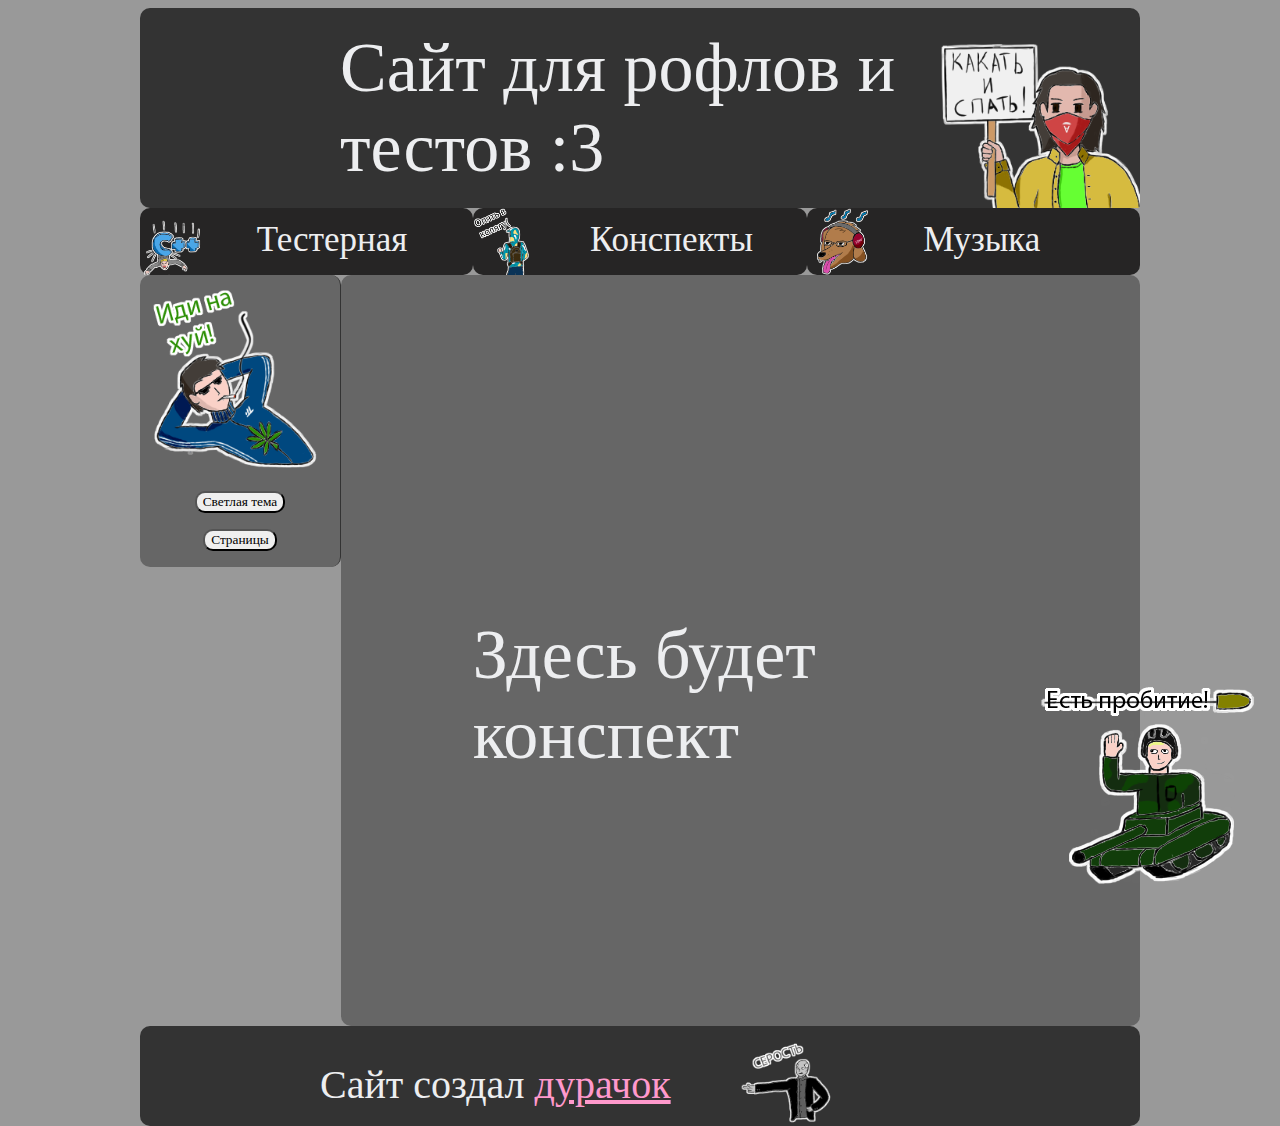
<file: learn.html>
<html>
    <head>
        <title>Roflan Tests</title>
        <meta charset="utf-8">
        <link rel="stylesheet" type="text/css" href="style.css">
        <script src="https://code.jquery.com/jquery-3.4.1.min.js"></script>
        <script src="newjavascript.min.js"></script>
        <script src="learnPages/learnjavascript.min.js"></script>
    </head>
    <body>
        <div id="container">
            <div id="header">
                <div id="title">
                    Сайт для рофлов и тестов :3 
                </div>  
                <img id="pngR" src="pictures/Рикардо.png">
            </div>
            <div id="navigator">
                <div id="home_rt">
                    <img class="png_nav" src="pictures/-Лёха.png">
                    <div class="tx_but">
                        Тестерная
                    </div>
                </div>
                <div id="learn_rt">
                    <img class="png_nav" src="pictures/ЖеКЭЧ.png">
                    <div class="tx_but">
                        Конспекты
                    </div>
                </div>
                <div id="music_rt">
                    <img class="png_nav" src="pictures/Пёс.png">
                    <div class="tx_but">
                        Музыка
                    </div>
                </div>
            </div>
            <div>
            <div id="menu">
                <img id="pngS" src="pictures/Иди нах.png">
                <p align="center">
                    <button id="button">Тёмная тема</button> <br>
                </p>
                <p align="center">
                    <button id="button2"> Страницы </button> <br> 
                </p>
                <p align="center" id="bar">
                    <button id="page1">Теги html</button> <br>
                    <button id="page2">Что-то по JS</button> <br>
                    <button id="page3">Функции Ajax</button> <br>
                </p>         
            </div>
            <div id="content">
                <div id="cont_title">
                    Здесь будет конспект
                </div>
            </div>
            <div id="footer">
                <div id="copyright" >
                    <div>
                        Сайт создал <a href="https://github.com/Lyetus">дурачок</a>
                    </div>
                </div>
                <img id="pngT" src="pictures/Жмых.png">
            </div>
            </div>
        </div>
            <img id="pngA" title="Фраза дня" src="pictures/Пробитие.png">
    </body>
</html>
</file>
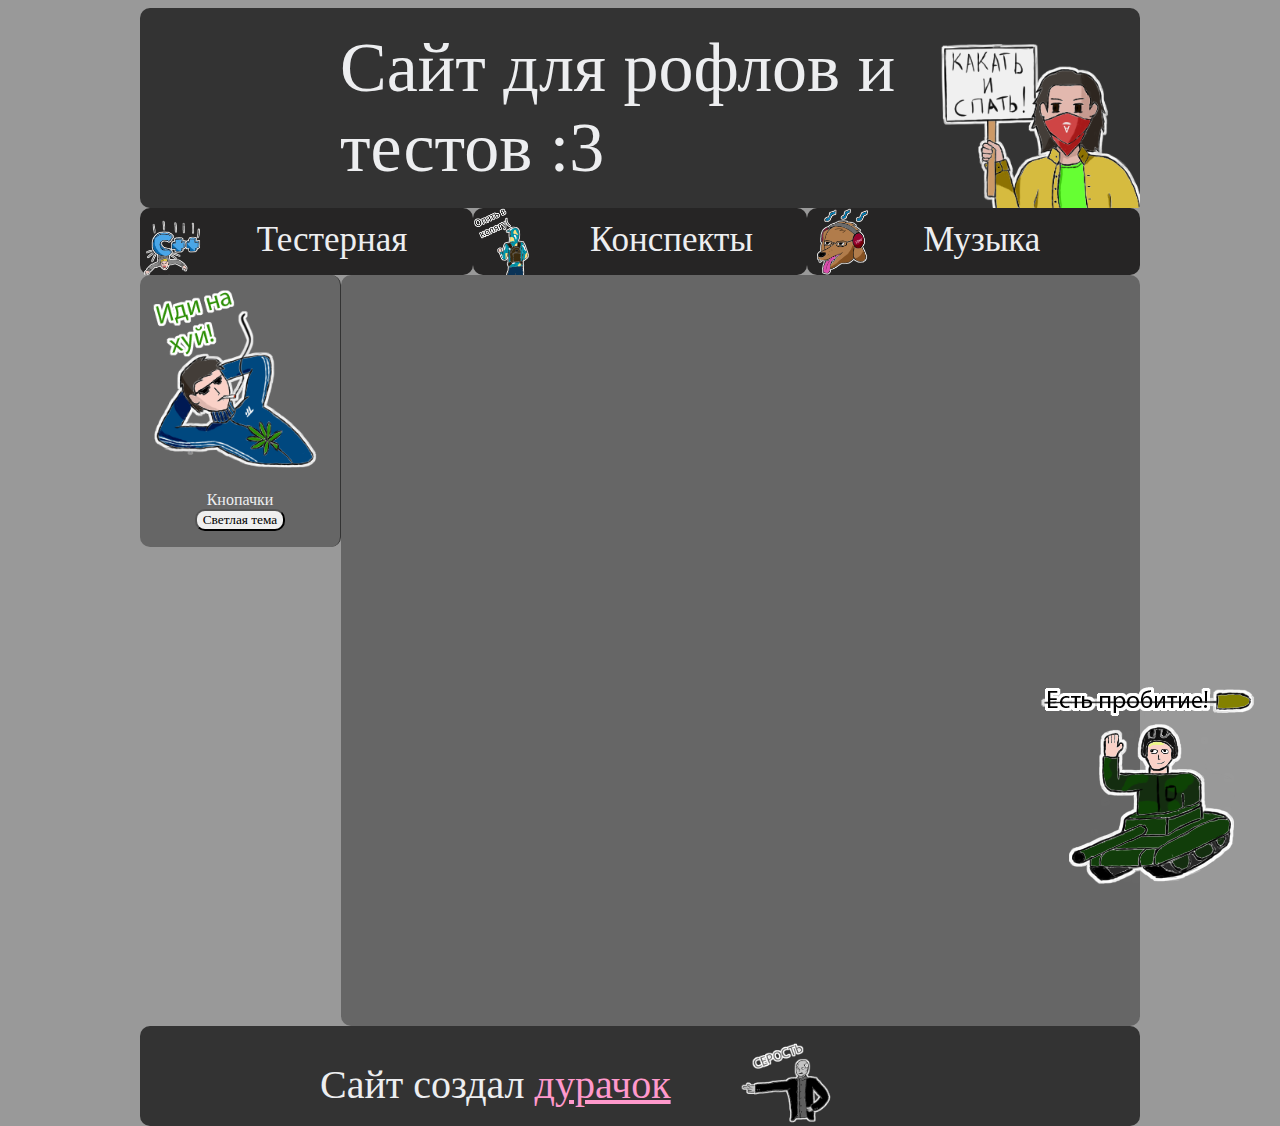
<file: music.html>
<html>
    <head>
        <title>Roflan Tests</title>
        <meta charset="utf-8">
        <link rel="stylesheet" type="text/css" href="style.css">
        <script src="https://code.jquery.com/jquery-3.4.1.min.js"></script>
        <script src="newjavascript.min.js"></script>
    </head>
    <body>
        <div id="container">
            <div id="header">
                <div id="title">
                    Сайт для рофлов и тестов :3 
                </div>  
                <img id="pngR" src="pictures/Рикардо.png">
            </div>
            <div id="navigator">
                <div id="home_rt">
                    <img class="png_nav" src="pictures/-Лёха.png">
                    <div class="tx_but">
                        Тестерная
                    </div>
                </div>
                <div id="learn_rt">
                    <img class="png_nav" src="pictures/ЖеКЭЧ.png">
                    <div class="tx_but">
                        Конспекты
                    </div>
                </div>
                <div id="music_rt">
                    <img class="png_nav" src="pictures/Пёс.png">
                    <div class="tx_but">
                        Музыка
                    </div>
                </div>
            </div>
            <div id="menu">
                <img id="pngS" src="pictures/Иди нах.png">
                <p align="center">
                    Кнопачки <br>
                    <button id="button">Тёмная тема</button> <br>
                </p>
            </div>
            <div id="content">
            </div>
            <div id="footer">
                <div id="copyright" >
                    <div>
                        Сайт создал <a href="https://github.com/Lyetus">дурачок</a>
                    </div>
                </div>
                <img id="pngT" src="pictures/Жмых.png">
            </div>
        </div>
        <img id="pngA" title="Фраза дня" src="pictures/Пробитие.png">
        <img id="gifZ" class="b_hide" src="pictures/mini ZA WARUDO.gif">
    </body>
</html>
</file>
<file: style.css>
a:visited{
    color:  #9966CC;
        /*color: #FF99CC;*/
}
a:link{
    /*color:  #9966CC;*/
    color: #FF99CC;
}

body{
    font-family: Impact, Comic Sans MS, Times New Roman, Arial;
    background-color: #edeef0;
    color: black;
}
    #container{
        min-width: 1000px; 
        width: 55%;
        margin: auto;
        /*position: relative;*/
    }
        #header{
            width: 100%;
            /*position: relative;*/
            float: left;
            border-radius: 10px;   
            background-color: #CCCCCC;
        }  

            #title{
                /*background-color: wheat;*/
                /*height: 80%;*/
                width: 60%;
                float: left;
                margin-left: 20%;
                margin-top: 2%;
                font-size: 70px;
            }

            #pngR{
                /*position: absolute;*/
                width: 20%;
                /*height: 100%;*/
                float: right;
            }  

        #navigator{
            width: 100%;
            /*position: relative;*/
        }
            #home_rt, #learn_rt, #music_rt{
                background-color: #999999;
                width: 33.33%;
                float: left;
                border-radius: 10px;
            }

            .png_nav{
                width: 20%;
                float: left;
            }
            
            .tx_but{
                /*background-color: wheat;*/
                margin-left: 35%;
                margin-top: 3.5%;
                width: 50%;
                font-size: 35px;
            }

        #menu{
            border-radius: 10px;
            width: 20%;
            float: left;
            background-color: #ffffff;
            border-right: 1px solid  #CCCCCC;
        }

            button{
                font-family: Comic Sans MS, Times New Roman, Arial;
                border-radius: 10px;
            }

            #bar{
                display: none;
            }

            #pngS{
                width: 100%;
            }

        #content{
            background-color: #ffffff;  
            width: 79.9%;
            float: right;
            height: 79%;
            border-radius: 10px;
            position: relative;
            overflow: auto;
            min-height: 751px;
        }

            #pngO{
                display: none;
                width: 100%;
                height: 100%;
            }
            
            #text{
                /*background-color: wheat;*/
                width: 80%;
                margin: auto;
            }
            
            #xmp{
                font-family: Impact, Comic Sans MS, Times New Roman, Arial;
            }
            
            #cont_title{
                height: 70px;
                position: absolute;
                width:67%;
                font-size: 70px;
                margin: auto;
                top: 0;
                bottom: 0;
                left: 0;
                right: 0;
                /*margin-top: 50%;*/
                /*vertical-align: central;*/
                /*margin-left: 17.5%;*/ 
            }   

        #footer{
            background-color: #CCCCCC;
            width: 100%;
            float: left;
            border-radius: 10px;
            /*height: 110px;*/
            /*bottom: 0;*/
            /*position: relative;*/
        }

            #pngT{
                /*position: absolute;*/
                /*left: 80%;*/
                width: 10%;
                float: right;
                margin-right: 30%;
            } 

            #copyright{
                /*width: 43%;*/
                /*height: 50px;*/
                float: left;
                margin-left: 18%;
                margin-top: 3.5%;
                font-size: 40px;
            }

    #pngA{
        position: fixed;
        bottom: 0;
        right: 0;
    }

    #gifZ{
        position: fixed;
        top: 5%;
        left: 0;
        width: 20%;
        display: none;
    }
    
    #gifZver{
        position: fixed;
        top: 0;
        bottom: 0;
        left: 0;
        right: 0;
        margin: auto;
        width: 50%;
        display: none;
        z-index: 2;
    }
    
    #pngBlack{
        display: none;
        position: fixed;
        top: 0;
        bottom: 0;
        left: 0;
        right: 0;
        margin: auto;
        z-index: 1;
        width: 100%;
        height: 100%;
    }
</file>
